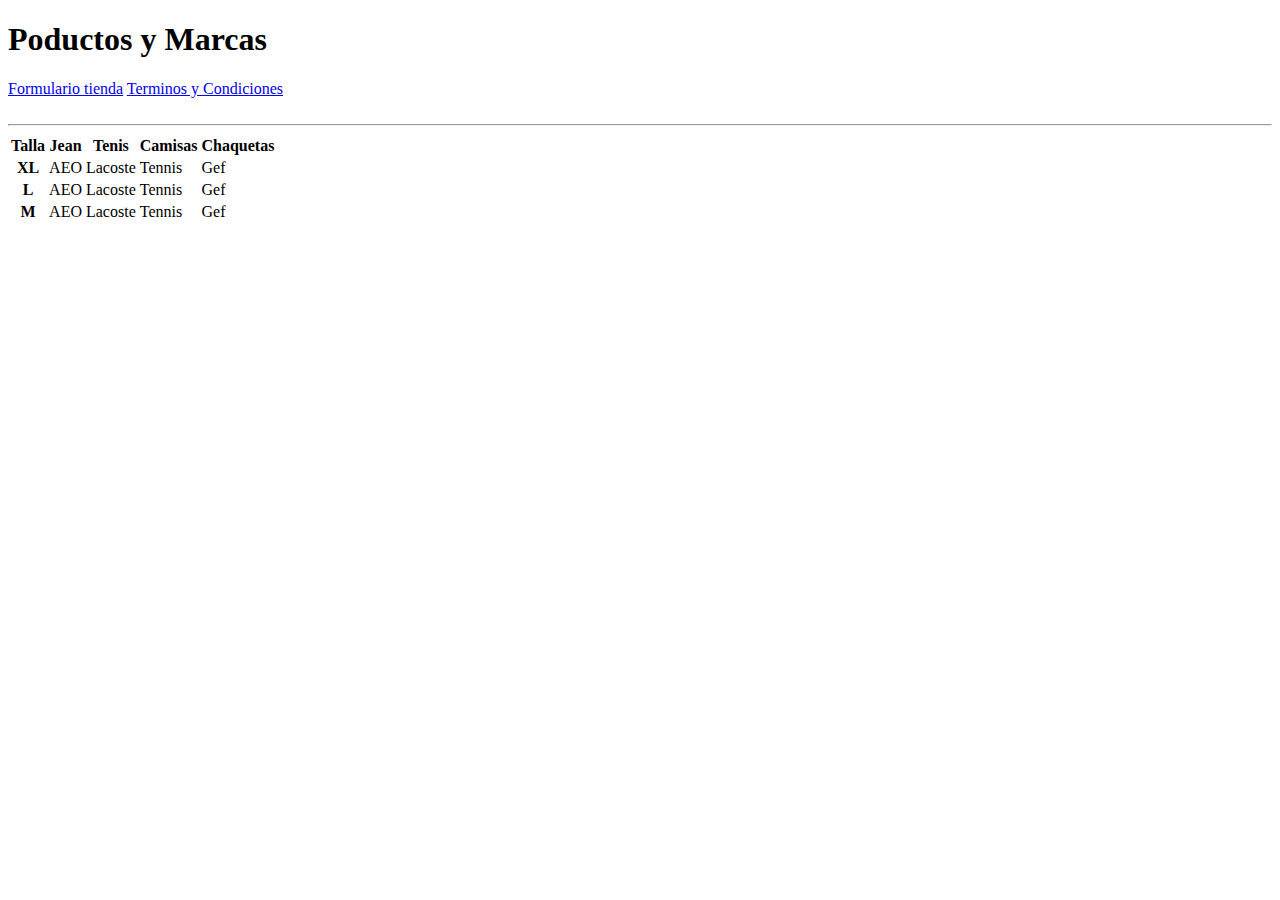
<file: articulos.html>
<!DOCTYPE html>
<html lang="en">
<head>
    <meta charset="UTF-8">
    <meta name="viewport" content="width=device-width, initial-scale=1.0">
    <meta http-equiv="X-UA-Compatible" content="ie=edge">
    <title>Document</title>
</head>
<body>  
<header>
    <h1>Poductos y Marcas</h1>
    <nav>
        <a href="index.html">Formulario tienda</a>
        <a href="terminos.html">Terminos y Condiciones</a>
    </nav>
</header>
<br>
<hr>

        <table class="sombra">
        
                <tr>
                  <th>Talla</th>
                  <th>Jean</th>
                  <th>Tenis</th>
                  <th>Camisas</th>
                  <th>Chaquetas</th>
                </tr>
                <tbody>
                  <tr>
                    <th>XL</th>
                    <td>AEO</td>
                    <td>Lacoste</td>
                    <td>Tennis</td>
                    <td>Gef</td>
                  </tr>
                  <tr>
                    <th>L</th>
                    <td>AEO</td>
                    <td>Lacoste</td>
                    <td>Tennis</td>
                    <td>Gef</td>
                  </tr>
                  <tr>
                    <th>M</th>
                    <td>AEO</td>
                    <td>Lacoste</td>
                    <td>Tennis</td>
                    <td>Gef</td>
                  </tr>
                </tbody>
              </table>


</body>
</html>
</file>
